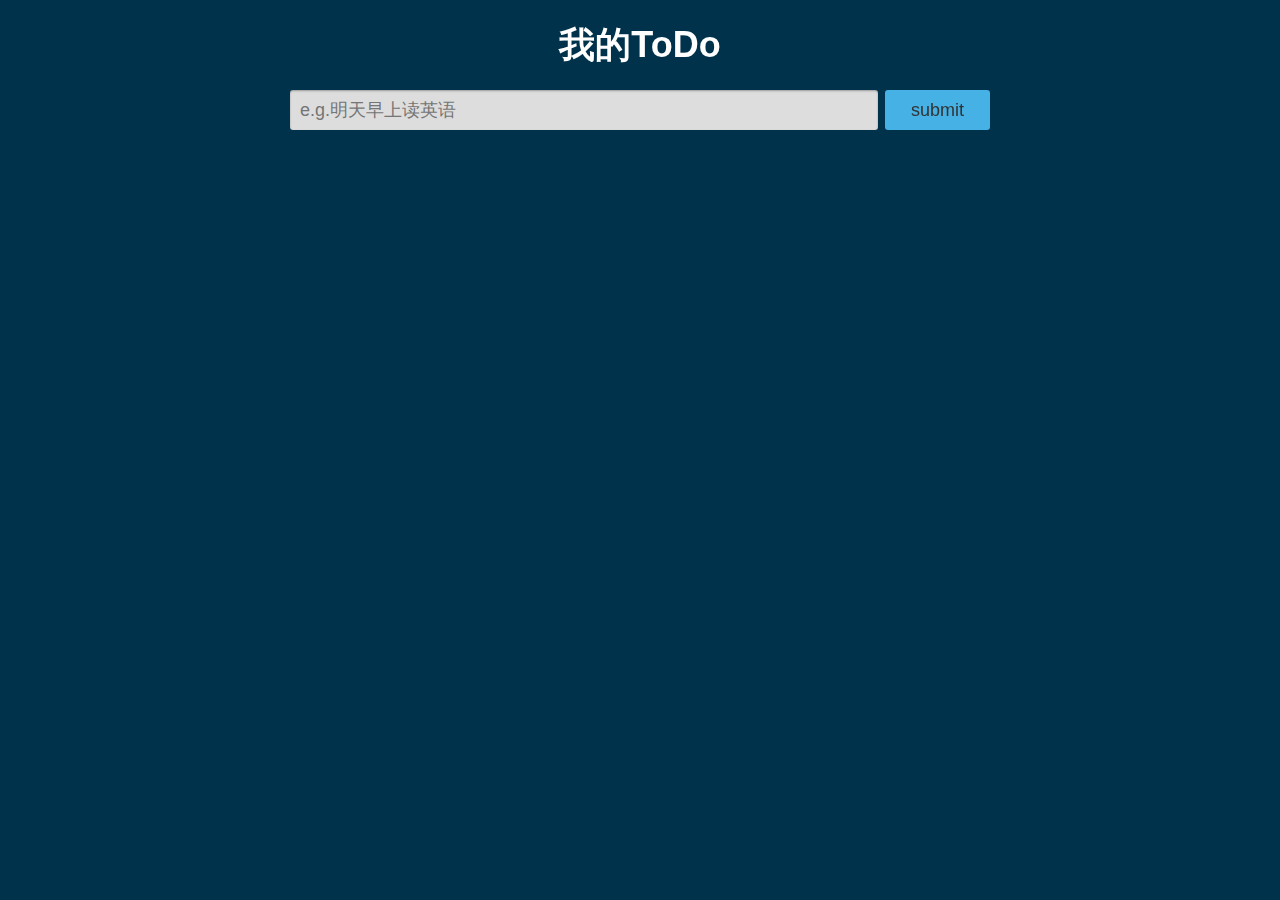
<file: index.html>
<!DOCTYPE html>
<html lang="en">
<head>
    <meta charset="UTF-8">
    <title>JqueryToDo</title>
    <link rel="stylesheet" href="style/Normalize.css">
    <link rel="stylesheet" href="style/index.css">
    <link rel="stylesheet" href="style/jquery.datetimepicker.min.css">

    <script src="js/jquery.js"></script>
    <script src=js/store.js></script>
    <script src="js/index.js"></script>
    <script src="js/jquery.datetimepicker.full.js"></script>
</head>
<body>
<div class="msg">
    <span class="msg-content"></span>
    <button type="button">知道了</button>
</div>
    <div class="container">
        <h1>我的ToDo</h1>
        <!--添加清单-->
        <form class="add-list">
            <input name="content" type="text" placeholder="e.g.明天早上读英语" autofocus autocomplete="off">
            <button type="submit"> submit</button>
        </form>
        <!--清单列表-->
        <div class="task-list">
            <!--<div class="task-item">-->
                <!--<span><input type="checkbox"></span>-->
                <!--<span class="content">rrrr</span>-->
                <!--<span class="detail">详细</span>-->
                <!--<span class="delete">删除</span>-->
            <!--</div>-->
        </div>
        <div class="task-detail-mask"></div>
        <!--任务详情-->
        <div class="list-detail">
            <div>
                <div class="input-item content">明天早上读英语</div>
                <div class="input-item desc"><textarea name="desc"></textarea></div>
                <div class="input-item remind">
                    <input type="date">
                </div>
                <div class="input-item"><button type="submit">更新</button></div>
            </div>
        </div>
        <video src="alert.mp3" class="video-alert"></video>
    </div>
</body>
</html>
</file>
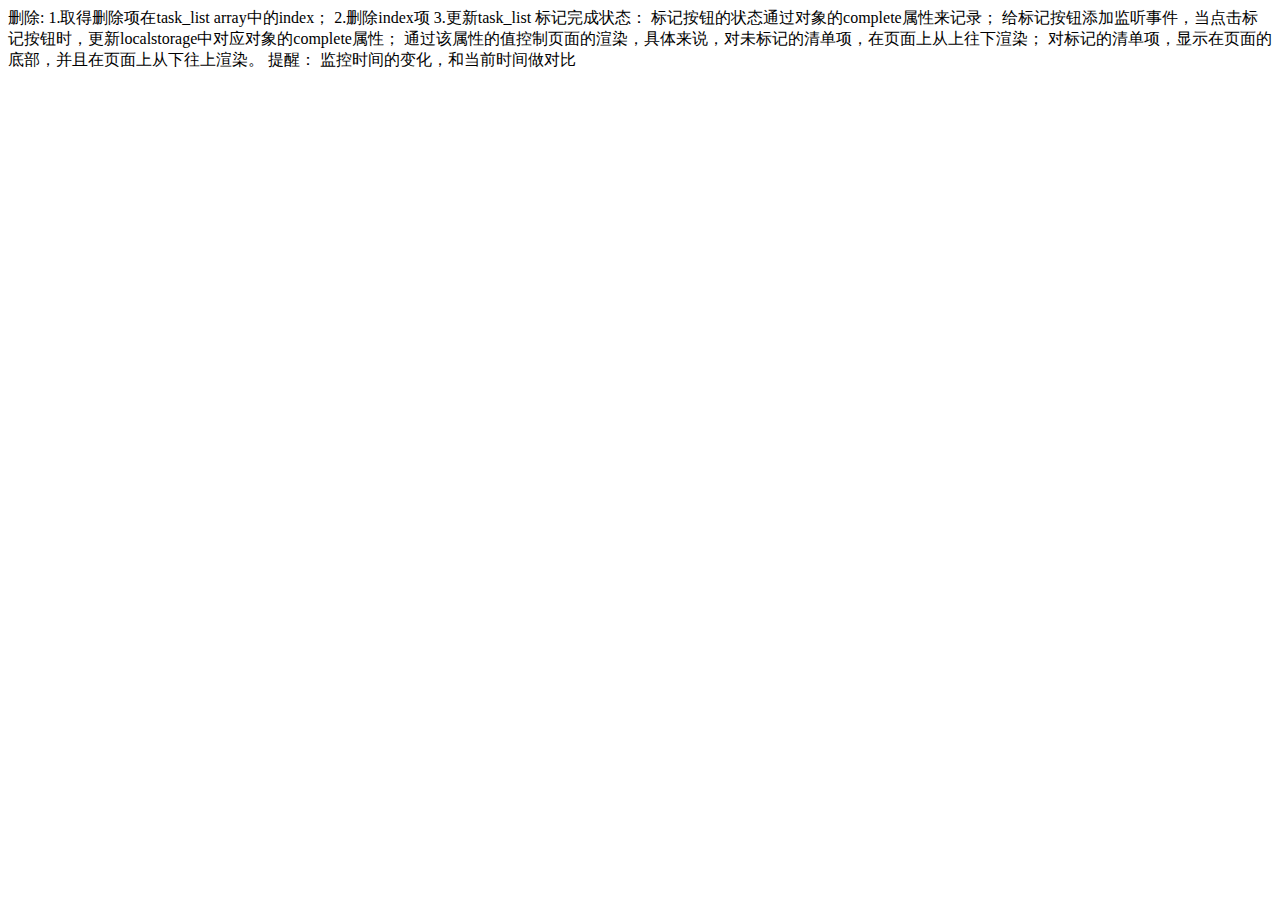
<file: thinking.html>
<!DOCTYPE html>
<html lang="en">
<head>
    <meta charset="UTF-8">
    <title>thinking</title>
</head>
<body>
<div>

  删除:
    1.取得删除项在task_list array中的index；
    2.删除index项
    3.更新task_list

    标记完成状态：
    标记按钮的状态通过对象的complete属性来记录；
    给标记按钮添加监听事件，当点击标记按钮时，更新localstorage中对应对象的complete属性；
    通过该属性的值控制页面的渲染，具体来说，对未标记的清单项，在页面上从上往下渲染；
    对标记的清单项，显示在页面的底部，并且在页面上从下往上渲染。

    提醒：
    监控时间的变化，和当前时间做对比

</div>
</body>
</html>
</file>
<file: style/index.css>
body{
    background:#00334b;
    color: #fff;
    font-size: 18px;
}
/*=====显示居中=======*/
.container{
    max-width:700px;
    margin:0 auto;
    padding: 0 10px;
    position: relative;
}
h1{
     text-align: center;
 }
/*====公共样式====*/
input[type=text],
input[type=date],
button,
.task-item,
textarea {
    border-radius: 3px;
    padding: 10px;
    -webkit-transition: background .2s;
    -moz-transition: background .2s;
    -ms-transition: background .2s;
    -o-transition: background .2s;
    transition: background .2s;
}
input[type=text],textarea,input[type=date]{
    width: 100%;
    display: block;
    background: #ddd;
    -webkit-box-shadow: inset 0 1px 2px rgba(0, 0, 0, .3);
    -moz-box-shadow: inset 0 1px 2px rgba(0, 0, 0, .3);
    box-shadow: inset 0 1px 2px rgba(0, 0, 0, .3);
    box-sizing: border-box;
}
input[type=text]:hover,
textarea:hover,
input[type=date]:hover
{
    background: #efecec;
}
[type=submit]{
    padding: 10px;
    border:0;
    background: #46b1e4;
    cursor: pointer;
    color: #333;
}
[type=submit]:hover{
    background: #57c8fd;
}
/*======添加清单项======*/
.add-list input[type=text]{
    outline:0;
    border:0;
    width:84%;
    margin-right: 1%;
    float: left;
}

.add-list button[type=submit]{
    display: inline-block;
    width: 15%;
}
/*======清单项======*/
.task-list{
    margin:10px 0;
}
.task-item{
    box-sizing: border-box;
    margin-bottom:3px;
    background: #ffffff;
    cursor: pointer;
    -webkit-box-shadow:  0 2px 3px rgba(0,0,0,.4);
    -moz-box-shadow:  0 2px 3px rgba(0,0,0,.4);
    box-shadow:  0 2px 3px rgba(0,0,0,.4);
}
.task-item:hover{
    background:#e4dbe2;
}
.task-item .content{
    margin-left: 10px;
    color: #333;
}
.fr{
    float: right;
}
.action{
    color: #888;
    margin-left: 5px;
}
.action:hover{
    color: #333;
}
.task-list .completed{
    background:rgba(255,255,255,.8);
}
.task-list .completed:after{
    content: "";
    display: block;
    height:1px;
    width: 97%;
    background: #aaaaaa;
    position: relative;
    top: -8px;
    float:right;
}


/*======列表详情======*/
.list-detail{
    position: absolute;
    right: 0;
    bottom: 0;
    background: #fff;
    color:#333;
    width:50%;
    height:100%;
    overflow: hidden;
    border-radius: 3px 0 0 3px;
    -webkit-box-shadow: 0 1px 2px 1px rgba(0, 0, 0, .1);
    -moz-box-shadow: 0 1px 2px 1px rgba(0, 0, 0, .1);
    box-shadow: 0 1px 2px 1px rgba(0, 0, 0, .1);
    padding:10px;
    box-sizing: border-box;
    display: none;
}
.list-detail .content{
    font-weight: 900;
    padding: 10px;
    cursor: pointer;
}
.list-detail textarea{
    min-height: 100px;
}
.list-detail .input-item{
     margin-bottom: 10px;
 }

.task-detail-mask{
    position:fixed;
    top:0;
    bottom: 0;
    left:0;
    right: 0;
    /*background: rgba(100,100,100,.6);*/
    border-radius: 3px;
    padding: 10px;
    display: none;
}
.msg{
    display: none;
    text-align: center;
    background: #ffe264;
    padding: 10px;
}
</file>
